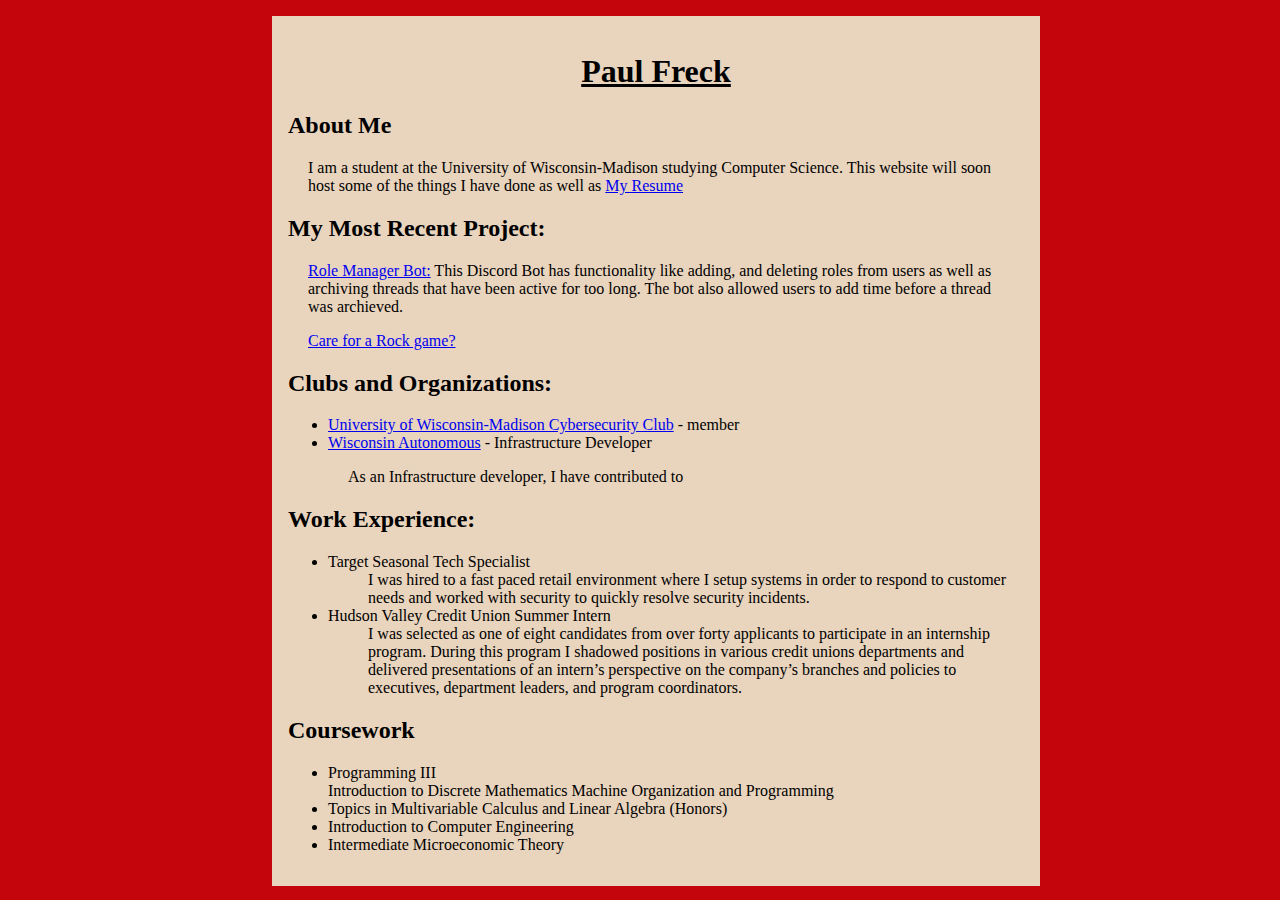
<file: index.html>
<!DOCTYPE html>
<head>
    <title>Paul Freck's Website</title>
    <meta name="author" value="Paul Freck"/>
    <link rel="stylesheet" type="text/css" href="style.css"/> 
</head>
<body>
    <main>
        <div id="title">
            <h1>Paul Freck</h1>
        </div>
        <div id="info">
            <h2>About Me</h2>
            <p>I am a student at the University of Wisconsin-Madison studying Computer Science. This website will soon host some of the things I have done as well as <a href="Paul_Freck_Resume.pdf">My Resume</a></p>
            <h2>My Most Recent Project:</h2>
            <p><a href="https://github.com/PaulFreck/RoleManager">Role Manager Bot:</a> This Discord Bot has functionality like adding, and deleting roles from users as well as archiving threads that have been active for too long. The bot also allowed users to add time before a thread was archieved.</p>
            <p><a href="rockgame.html">Care for a Rock game?</a></p>
            <h2>Clubs and Organizations:</h2>
            <ul>
                <li><a href="https://csec.cs.wisc.edu/">University of Wisconsin-Madison Cybersecurity Club</a> - member</li>
                <li><a href="https://wa.wisc.edu/">Wisconsin Autonomous</a> - Infrastructure Developer</li>
                <p>As an Infrastructure developer, I have contributed to </p>
            </ul>
            <h2>Work Experience:</h2>
            <ul>
                <li>Target Seasonal Tech Specialist</li>
                <ul>
                    <il>I was hired to a fast paced retail environment where I setup systems in order to respond to customer needs and worked with security to quickly resolve security incidents.</il>
                </ul>
                <li>Hudson Valley Credit Union Summer Intern</li>
                <ul>
                    <il>I was selected as one of eight candidates from over forty applicants to participate in an internship program. During this program I shadowed positions in various credit unions departments and delivered presentations of an intern’s perspective on the company’s branches and policies to executives, department leaders, and program coordinators. </il>
                </ul>
            </ul>
            <h2>Coursework</h2>
            <ul>
                <li>Programming III</li>
                <il>Introduction to Discrete Mathematics</il>
                <il>Machine Organization and Programming</il>
                <li>Topics in Multivariable Calculus and Linear Algebra (Honors)</li>
                <li>Introduction to Computer Engineering</li>
                <li>Intermediate Microeconomic Theory</li>
            </ul>
        </div>
    </main>
</body>
</file>
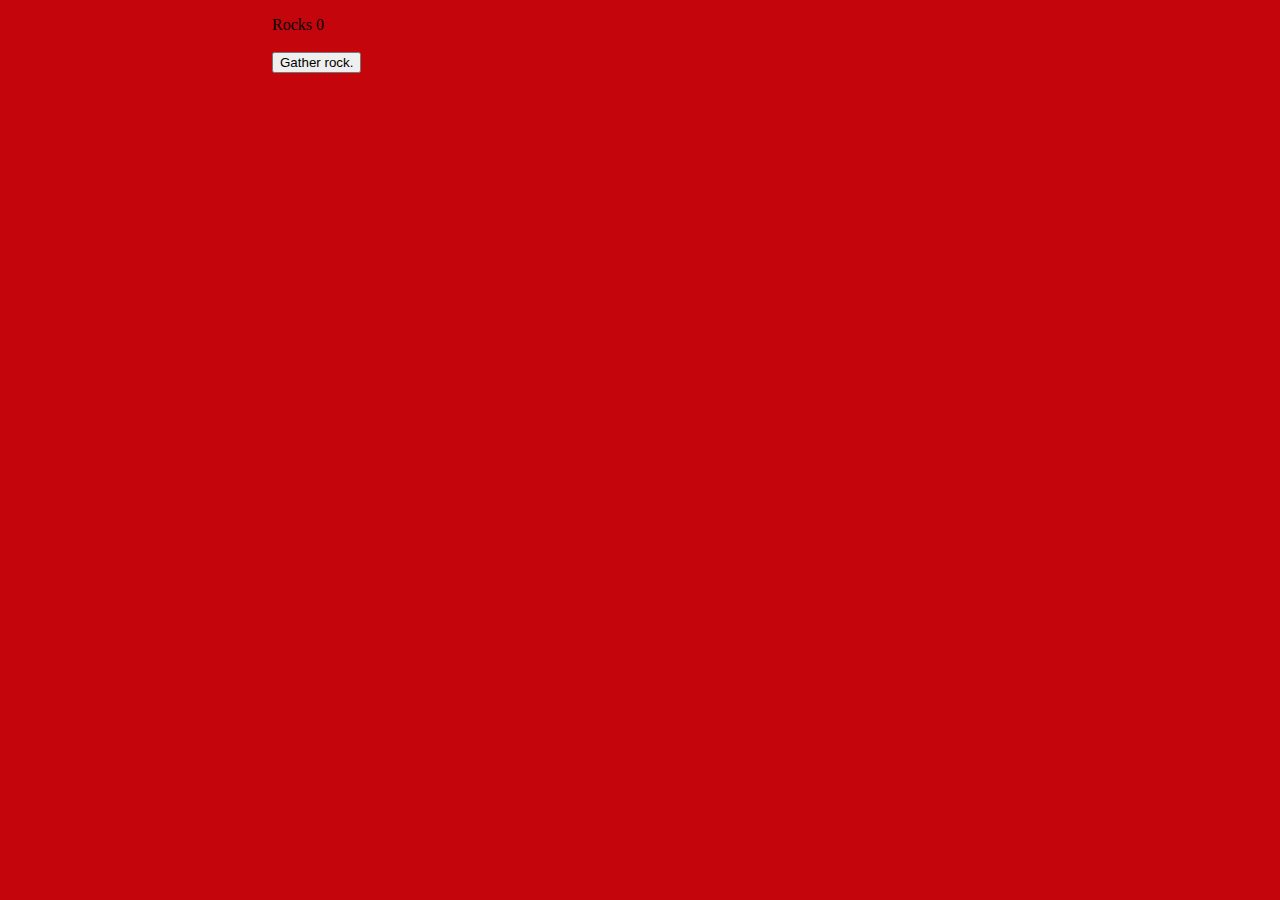
<file: IncrimentalGame.html>
<!DOCTYPE html>
<html>
    <head>
        <meta name="author" value="Paul Freck"/>
        <script src="rockGame.js"></script>
        <title>Rock Game</title>
        <meta charset="utf-8"/>
        <meta name="viewport" content="width=device-width"/>
        <link rel="stylesheet" type="text/css" href="style.css"/>
    </head>
    <body>
        <div id="topStuff">
        <div id="Rock Counters">
            <h>Rocks <h id="num_rocks">0</h></h>  
            <h id="shiny_rocks" hidden="true">Shiny Rock <h id="num_shiny_rocks">0</h> </h>
        </div>
        <div id="research" hidden="true">
            <button onclick="improveManualButton(1)"><div class="Button Title">Gather More, Smaller Rocks:<p id="manual_cost">2</p> </div> <div class="Button Description"> Improves The Gather Rocks Button.</div></button>
            <button onclick="automaticGatherer(1)"><div class="Button Title">Hire Rock Enthusiast:<p id="rock_enthusiast_cost">10</p> </div> <div class="Button Description"> Hire Rock Enthusiats to Gather Rocks </div></button>
        </div>
        </div>
        <div id="">
            <h id="rock_enthusiast" hidden="true">Rock Enthusiats <p id="num_rock_enthusiasts">0</p></h>
        </div>
         
        <div id="Gathering">
            <br>
            <button id="gather_rock" onclick="makeRock()">Gather rock.</button>
        </div>
    
    </body>
</html>
</file>
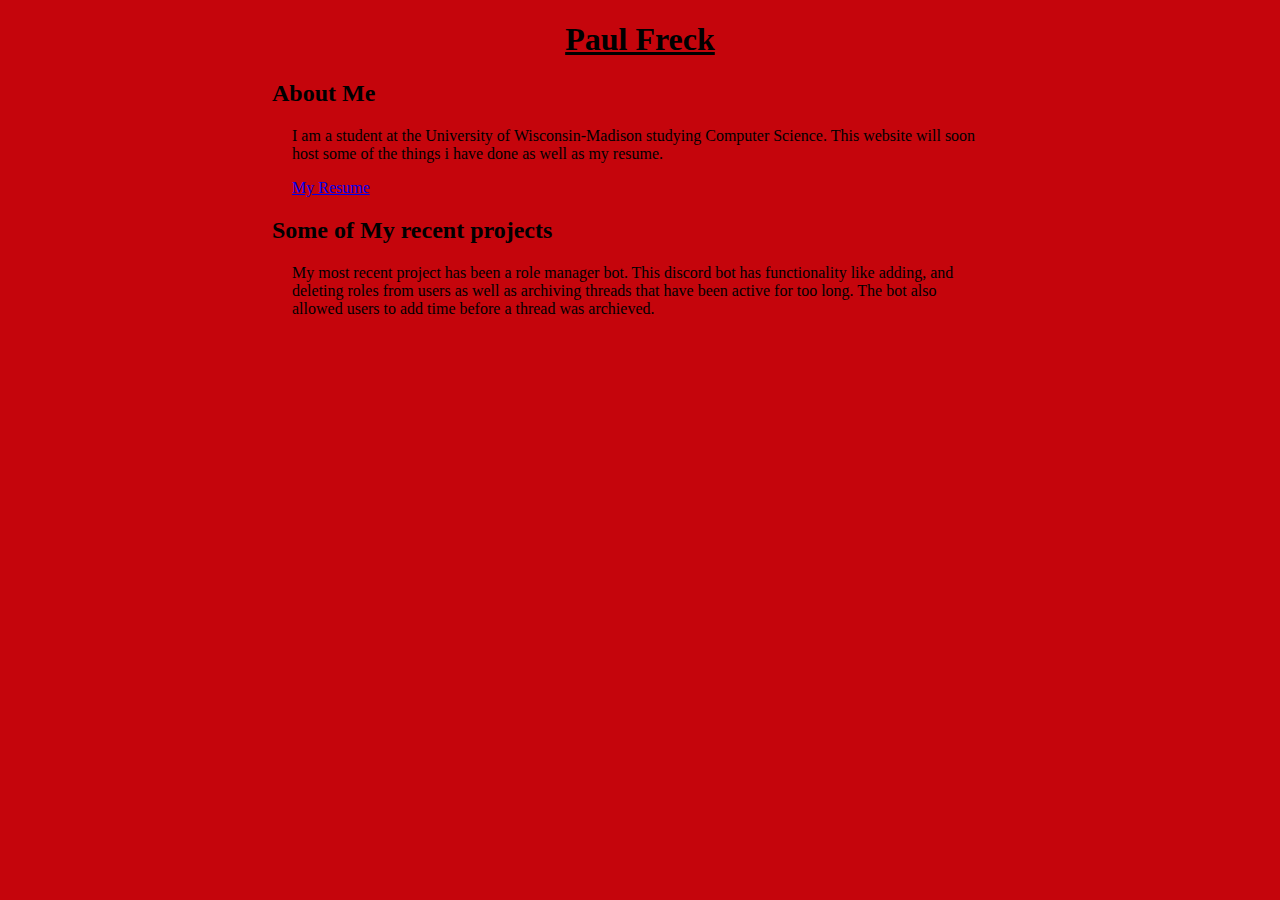
<file: PaulFreck.html>
<!DOCTYPE html>
<head>
    <title>Paul Freck's Website</title>
    <meta name="author" value="Paul Freck"/>
    <link rel="stylesheet" type="text/css" href="/style.css"/> 
</head>
<body>
    <h1>Paul Freck</h1>
    <h2>About Me</h2>
    <p>I am a student at the University of Wisconsin-Madison studying Computer Science. This website will soon host some of the things i have done as well as my resume.</p>
    <a href="/resume"><p>My Resume</p></a>
    <h2>Some of My recent projects</h2>
    <p>My most recent project has been a role manager bot. This discord bot has functionality like adding, and deleting roles from users as well as archiving threads that have been active for too long. The bot also allowed users to add time before a thread was archieved.</p>
    

</body>
</file>
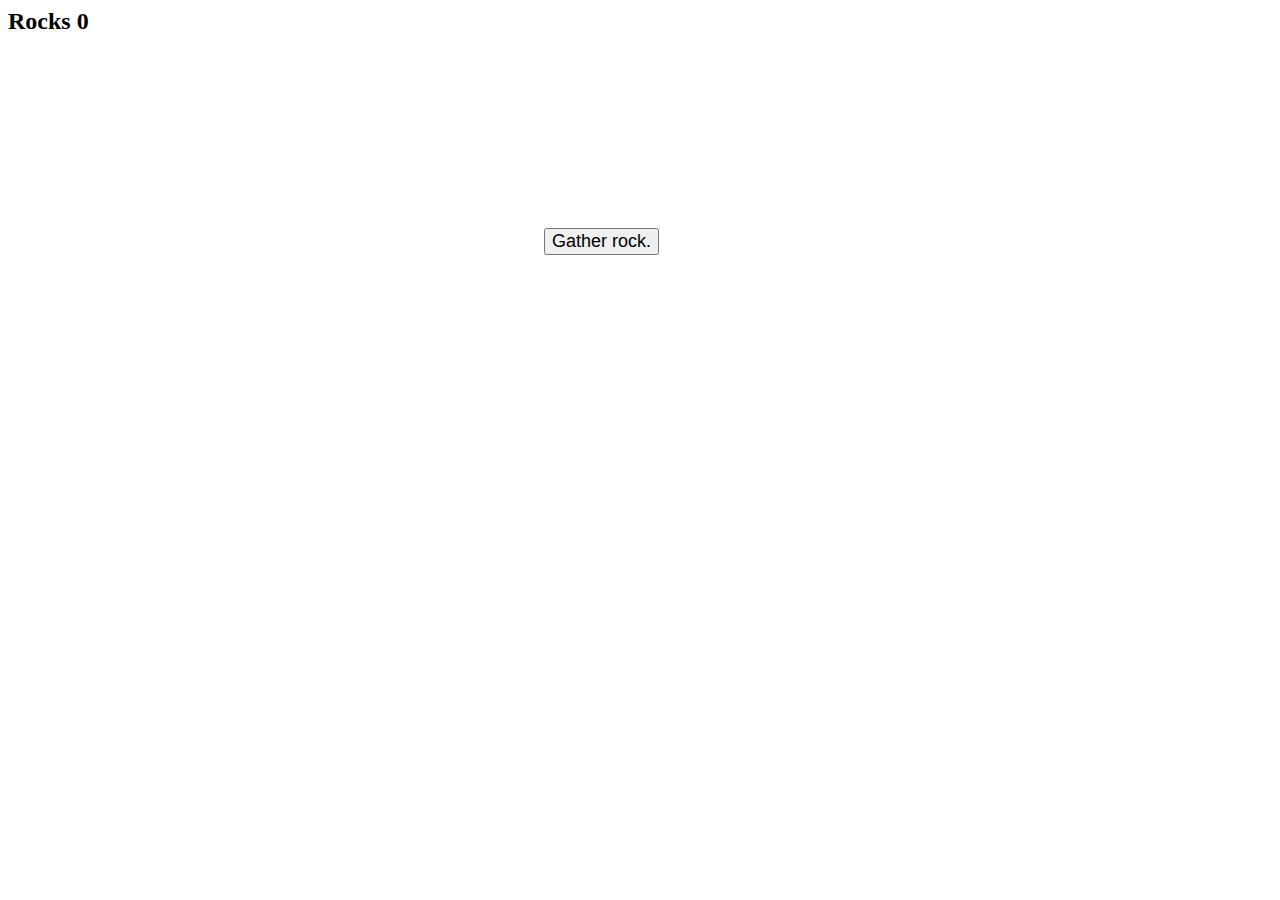
<file: rockgame.html>
<!DOCTYPE html>
<html>
    <head>
        <meta name="author" value="Paul Freck"/>
        <script src="rockGame.js"></script>
        <title>Rock Game</title>
        <meta charset="utf-8"/>
        <meta name="viewport" content="width=device-width"/>
        <link rel="stylesheet" type="text/css" href="RockStyle.css"/>
    </head>
    <body>
        <div id="topStuff">
        <div id="Rock Counters">
            <h>Rocks <h id="num_rocks">0</h></h>  
            <h id="shiny_rocks" hidden="true">Shiny Rock <h id="num_shiny_rocks">0</h> </h>
        </div>
        <div id="research" hidden="true">
            <button onclick="improveManualButton(1)"><div class="Button Title">Gather More, Smaller Rocks:<p id="manual_cost">2</p> </div> <div class="Button Description"> Improves The Gather Rocks Button.</div></button>
            <button onclick="automaticGatherer(1)"><div class="Button Title">Hire Rock Enthusiast:<p id="rock_enthusiast_cost">10</p> </div> <div class="Button Description"> Hire Rock Enthusiats to Gather Rocks </div></button>
        </div>
        </div>
        <div id="">
            <h id="rock_enthusiast" hidden="true">Rock Enthusiats <p id="num_rock_enthusiasts">0</p></h>
        </div>
         
        <div id="Gathering">
            <br>
            <button id="gather_rock" onclick="makeRock()">Gather rock.</button>
        </div>
    
    </body>
</html>
</file>
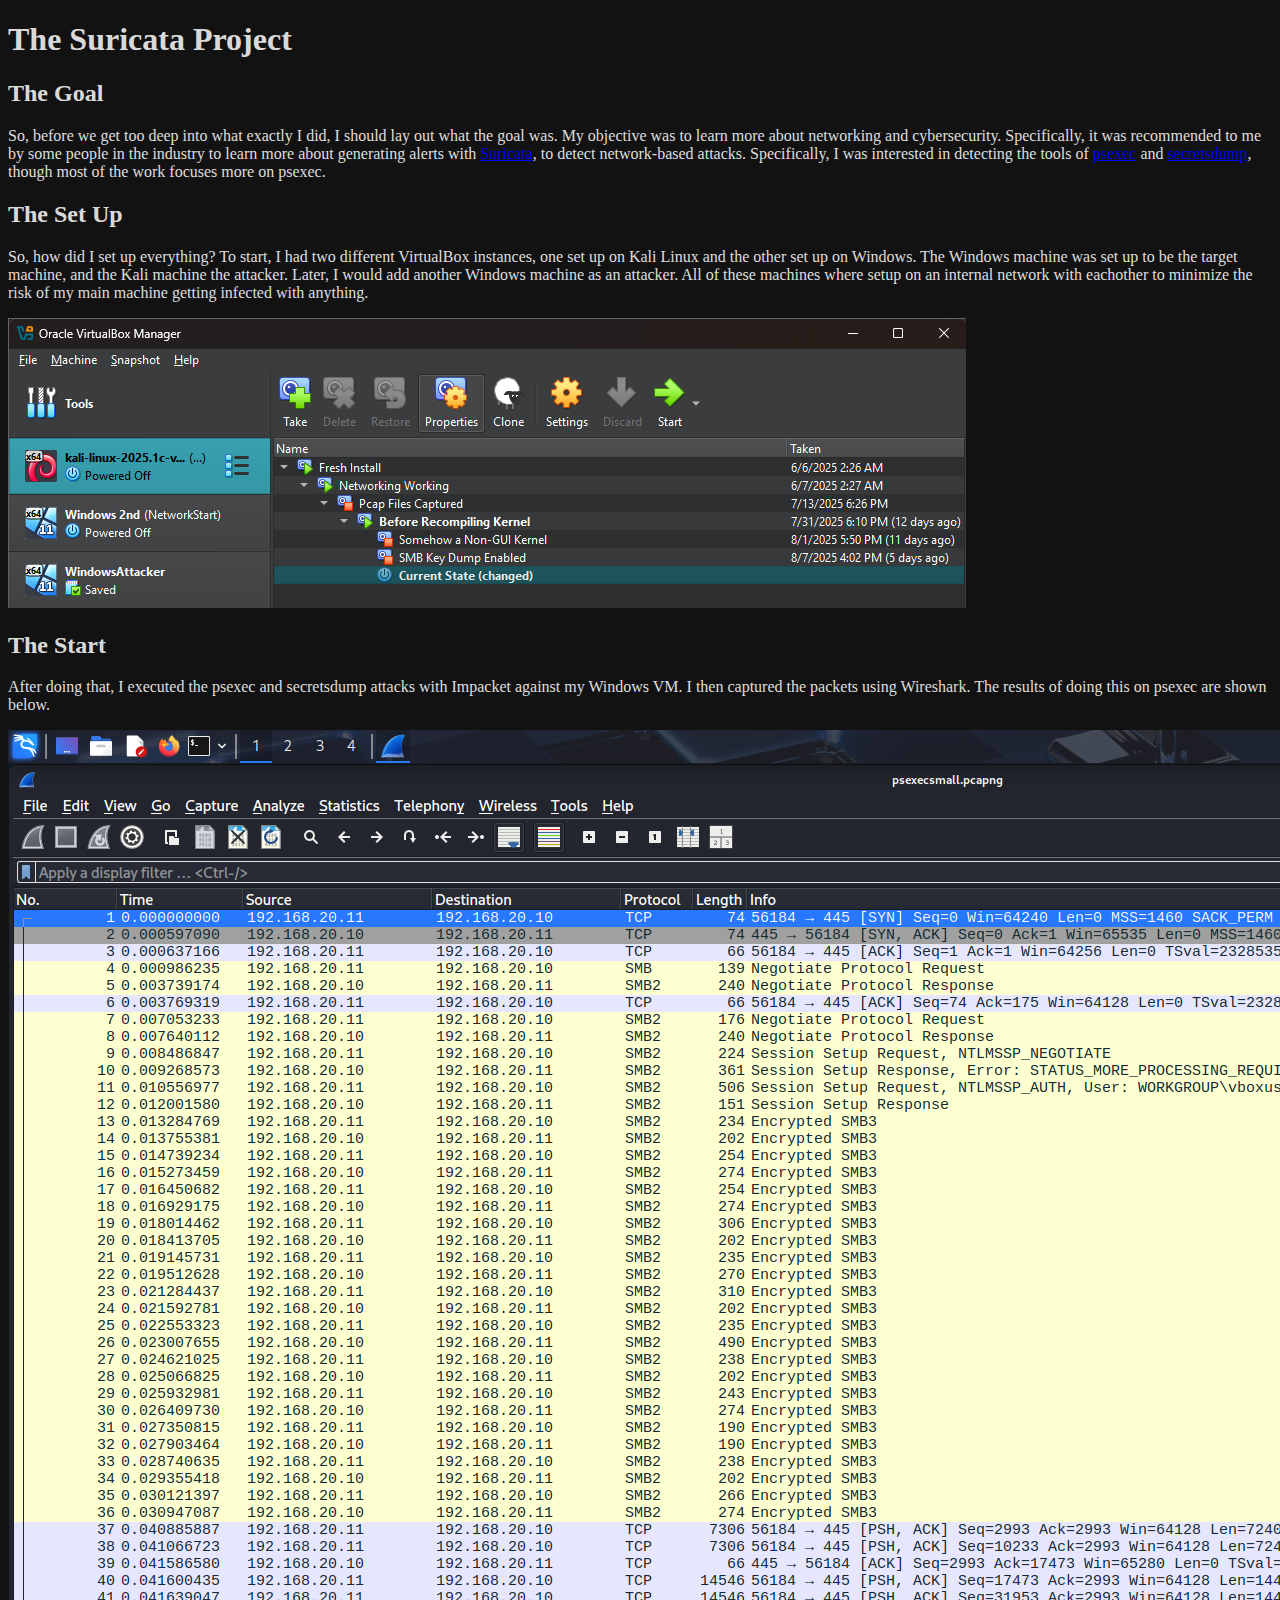
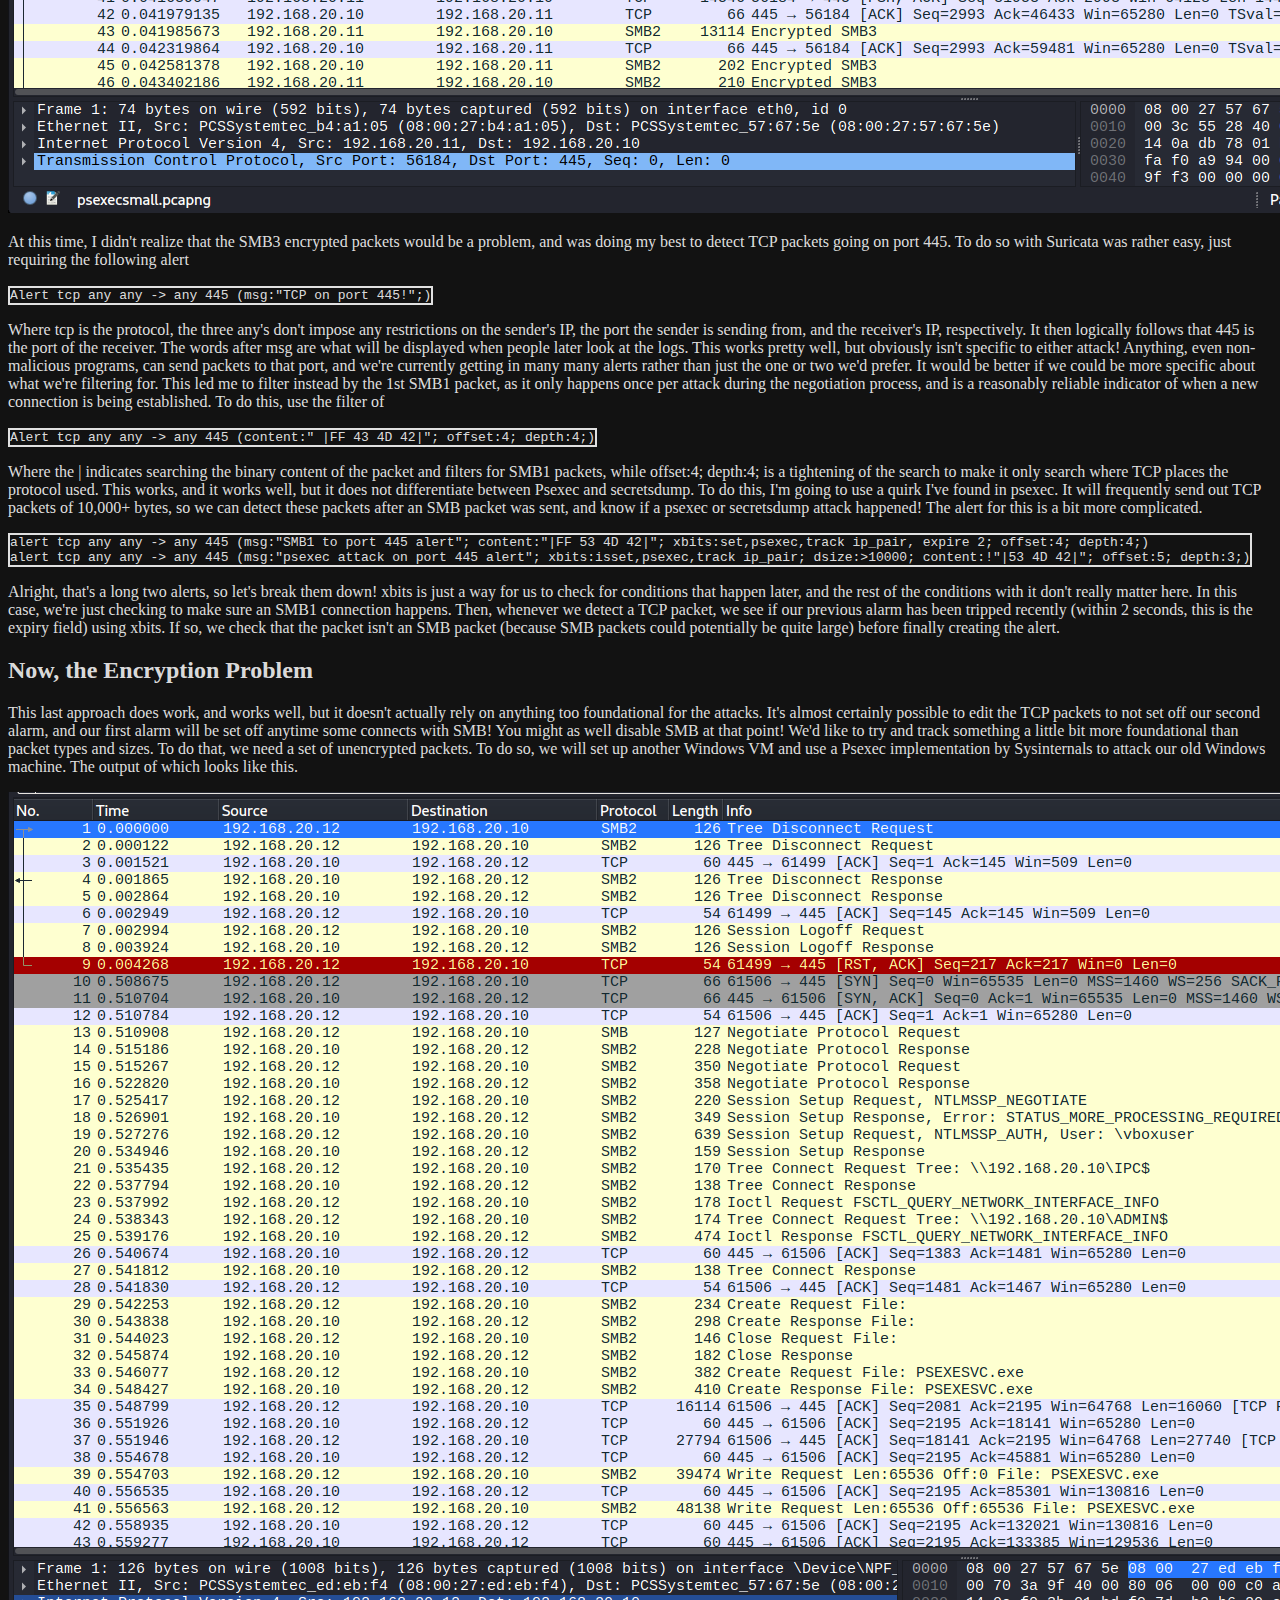
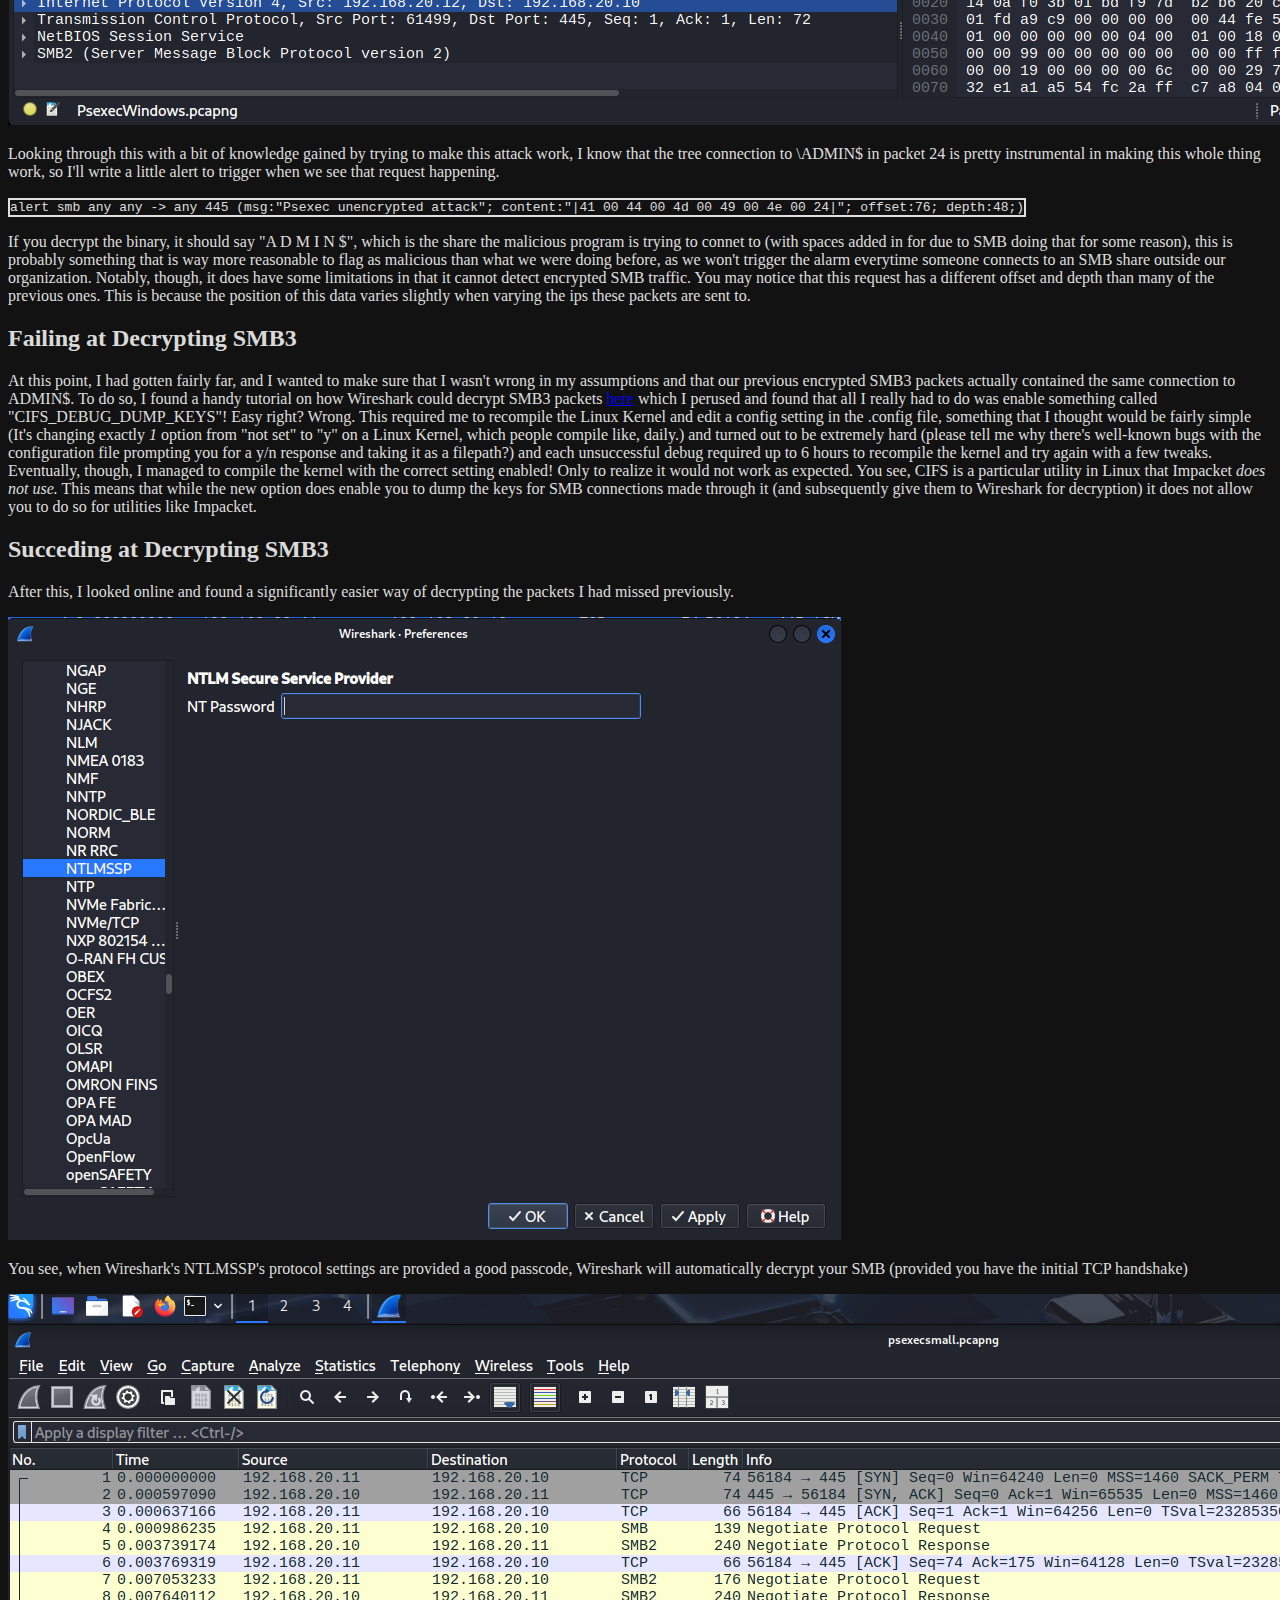
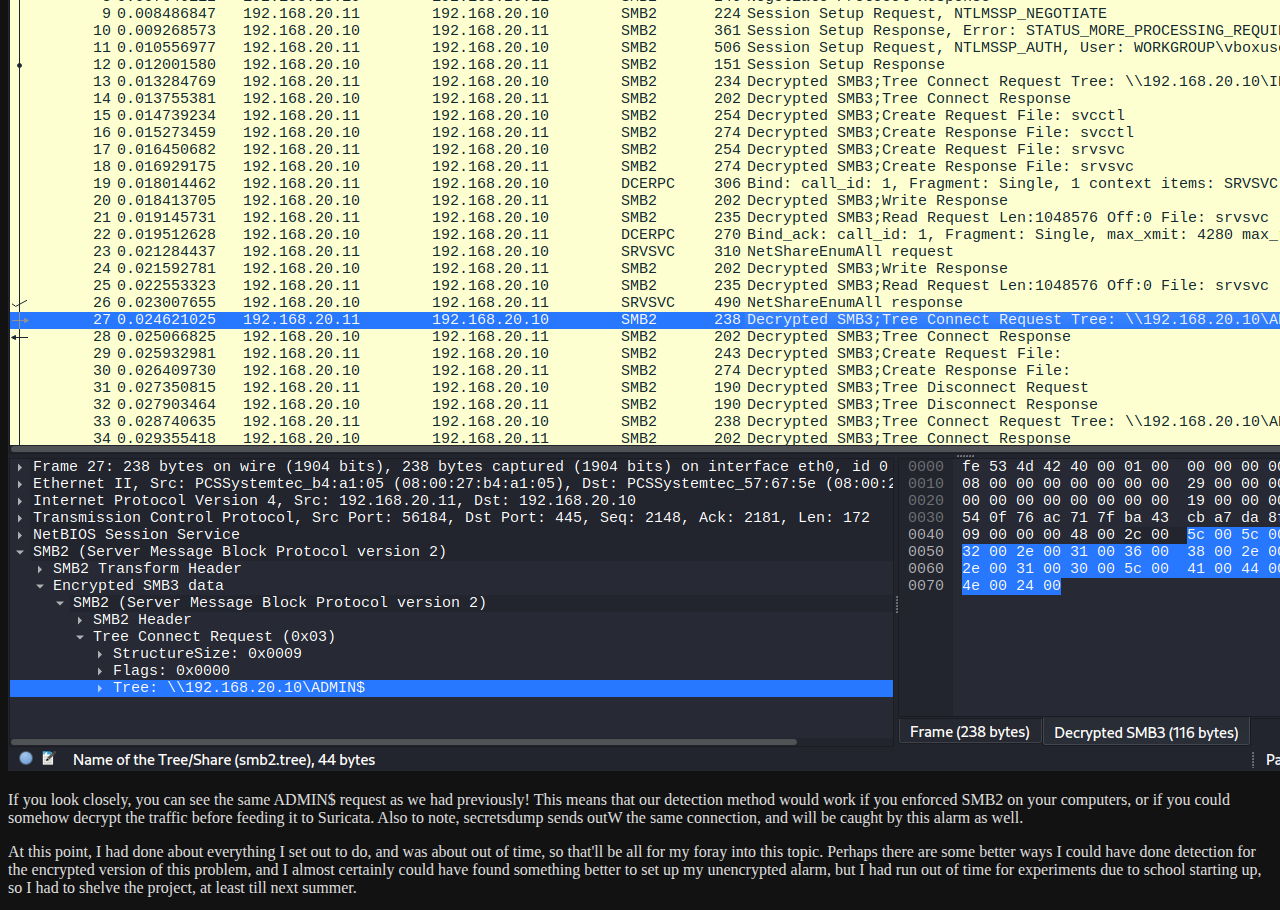
<file: Suricata.html>
<!DOCTYPE html>
<head>
    <title>Suricata Project Writeup</title>
    <meta name="author" value="Paul Freck"/>
    <link rel="stylesheet" type="text/css" href="SuricataStyle.css"/> 
</head>
<body>
    <main>
        <div id="title">
            <h1>The Suricata Project</h1>
        </div>
       <h2>The Goal</h2>
       <p>So, before we get too deep into what exactly I did, I should lay out what the goal was. My objective was to learn more about networking and cybersecurity. Specifically, it was recommended to me by some people in the industry to learn more about generating alerts with <a href="https://suricata.io/">Suricata</a>, to detect network-based attacks. Specifically, I was interested in detecting the tools of <a href="https://learn.microsoft.com/en-us/sysinternals/downloads/psexec">psexec</a> and <a href="https://www.kali.org/tools/impacket/#impacket-secretsdump"> secretsdump</a>, though most of the work focuses more on psexec.</p>
       <h2>The Set Up</h2>
       <p>So, how did I set up everything? To start, I had two different VirtualBox instances, one set up on Kali Linux and the other set up on Windows. The Windows machine was set up to be the target machine, and the Kali machine the attacker. Later, I would add another Windows machine as an attacker. All of these machines where setup on an internal network with eachother to minimize the risk of my main machine getting infected with anything.</p>
       <img src="VirtualBox.png">
       <h2>The Start</h2>
       <p>After doing that, I executed the psexec and secretsdump attacks with Impacket against my Windows VM. I then captured the packets using Wireshark. The results of doing this on psexec are shown below.</p>
       <img src="Psexec_Wireshark.png">
       <p>At this time, I didn't realize that the SMB3 encrypted packets would be a problem, and was doing my best to detect TCP packets going on port 445. To do so with Suricata was rather easy, just requiring the following alert</p>
       <code>Alert tcp any any -> any 445 (msg:"TCP on port 445!";)</code>
       <p> Where tcp is the protocol, the three any's don't impose any restrictions on the sender's IP, the port the sender is sending from, and the receiver's IP, respectively. It then logically follows that 445 is the port of the receiver. The words after msg are what will be displayed when people later look at the logs. This works pretty well, but obviously isn't specific to either attack! Anything, even non-malicious programs, can send packets to that port, and we're currently getting in many many alerts rather than just the one or two we'd prefer. It would be better if we could be more specific about what we're filtering for. This led me to filter instead by the 1st SMB1 packet, as it only happens once per attack during the negotiation process, and is a reasonably reliable indicator of when a new connection is being established. To do this, use the filter of </p> 
       <code>Alert tcp any any -> any 445 (content:" |FF 43 4D 42|"; offset:4; depth:4;)</code> 
       <p>Where the | indicates searching the binary content of the packet and filters for SMB1 packets, while offset:4; depth:4; is a tightening of the search to make it only search where TCP places the protocol used. This works, and it works well, but it does not differentiate between Psexec and secretsdump. To do this, I'm going to use a quirk I've found in psexec. It will frequently send out TCP packets of 10,000+ bytes, so we can detect these packets after an SMB packet was sent, and know if a psexec or secretsdump attack happened! The alert for this is a bit more complicated.</p> 
       <code>alert tcp any any -> any 445 (msg:"SMB1 to port 445 alert"; content:"|FF 53 4D 42|"; xbits:set,psexec,track ip_pair, expire 2; offset:4; depth:4;)<br> alert tcp any any -> any 445 (msg:"psexec attack on port 445 alert"; xbits:isset,psexec,track ip_pair; dsize:>10000; content:!"|53 4D 42|"; offset:5; depth:3;)</code>
       <p>Alright, that's a long two alerts, so let's break them down! xbits is just a way for us to check for conditions that happen later, and the rest of the conditions with it don't really matter here. In this case, we're just checking to make sure an SMB1 connection happens. Then, whenever we detect a TCP packet, we see if our previous alarm has been tripped recently (within 2 seconds, this is the expiry field) using xbits. If so, we check that the packet isn't an SMB packet (because SMB packets could potentially be quite large) before finally creating the alert.</p>
       <h2>Now, the Encryption Problem</h2>
       <p>This last approach does work, and works well, but it doesn't actually rely on anything too foundational for the attacks. It's almost certainly possible to edit the TCP packets to not set off our second alarm, and our first alarm will be set off anytime some connects with SMB! You might as well disable SMB at that point! We'd like to try and track something a little bit more foundational than packet types and sizes. To do that, we need a set of unencrypted packets. To do so, we will set up another Windows VM and use a Psexec implementation by Sysinternals to attack our old Windows machine. The output of which looks like this.</p>
       <img src="Psexec_Wireshark_Windows.png">
       <p>Looking through this with a bit of knowledge gained by trying to make this attack work, I know that the tree connection to \ADMIN$ in packet 24 is pretty instrumental in making this whole thing work, so I'll write a little alert to trigger when we see that request happening.</p>
       <code>alert smb any any -> any 445 (msg:"Psexec unencrypted attack"; content:"|41 00 44 00 4d 00 49 00 4e 00 24|"; offset:76; depth:48;)</code>
       <p>If you decrypt the binary, it should say "A D M I N $", which is the share the malicious program is trying to connet to (with spaces added in for due to SMB doing that for some reason), this is probably something that is way more reasonable to flag as malicious than what we were doing before, as we won't trigger the alarm everytime someone connects to an SMB share outside our organization. Notably, though, it does have some limitations in that it cannot detect encrypted SMB traffic. You may notice that this request has a different offset and depth than many of the previous ones. This is because the position of this data varies slightly when varying the ips these packets are sent to.</p>
       <h2>Failing at Decrypting SMB3</h2>
       <p>At this point, I had gotten fairly far, and I wanted to make sure that I wasn't wrong in my assumptions and that our previous encrypted SMB3 packets actually contained the same connection to ADMIN$. To do so, I found a handy tutorial on how Wireshark could decrypt SMB3 packets <a href="https://www.snia.org/sites/default/files/SDCEMEA/2019/SMB3seminar/Aptel-New_SMB3_features_in_Wireshark.pdf">here</a> which I perused and found that all I really had to do was enable something called "CIFS_DEBUG_DUMP_KEYS"! Easy right? Wrong. This required me to recompile the Linux Kernel and edit a config setting in the .config file, something that I thought would be fairly simple (It's changing exactly <i>1</i> option from "not set" to "y" on a Linux Kernel, which people compile like, daily.) and turned out to be extremely hard (please tell me why there's well-known bugs with the configuration file prompting you for a y/n response and taking it as a filepath?) and each unsuccessful debug required up to 6 hours to recompile the kernel and try again with a few tweaks. Eventually, though, I managed to compile the kernel with the correct setting enabled! Only to realize it would not work as expected. You see, CIFS is a particular utility in Linux that Impacket <i>does not use.</i> This means that while the new option does enable you to dump the keys for SMB connections made through it (and subsequently give them to Wireshark for decryption) it does not allow you to do so for utilities like Impacket.</p>
       <h2>Succeding at Decrypting SMB3</h2>
       <p>After this, I looked online and found a significantly easier way of decrypting the packets I had missed previously.</p>
       <img src="SMB3_Decrypt.png">
       <p>You see, when Wireshark's NTLMSSP's protocol settings are provided a good passcode, Wireshark will automatically decrypt your SMB (provided you have the initial TCP handshake)</p>
       <img src="SMB3_Decrypted_Wireshark.png">
       <p>If you look closely, you can see the same ADMIN$ request as we had previously! This means that our detection method would work if you enforced SMB2 on your computers, or if you could somehow decrypt the traffic before feeding it to Suricata. Also to note, secretsdump sends outW the same connection, and will be caught by this alarm as well.</p>
       <p>At this point, I had done about everything I set out to do, and was about out of time, so that'll be all for my foray into this topic. Perhaps there are some better ways I could have done detection for the encrypted version of this problem, and I almost certainly could have found something better to set up my unencrypted alarm, but I had run out of time for experiments due to school starting up, so I had to shelve the project, at least till next summer.</p>
    </main>
</body>
</file>
<file: style.css>
body {
    background-color: #c5050c; /*offical UW madison color*/
    margin-left: 25%;
    margin-right: 25%;
    display: block;
    margin: 1em auto;
    max-width: 46em;
}
h1 {
    text-align: center;
    text-decoration: underline;
    text-decoration: bold;
}
p {
    margin-left: 20px;
    margin-right: 20px;
}
main{
    background-color: #e9d4bd; /*offical UW madison color*/
    margin:0 auto 10%;
    width:100%;
    justify-content:center;
    padding:1rem;
    /*height: 96%;  /*will be used when i have more to put on site*/
}
html,body { height: 96%; }
</file>
<file: RockStyle.css>
h{
    font-weight: bold;
    font-size: x-large;
}
#Gathering{
    position: fixed;
    inset: 0px;
    width: 12rem;
    height: 30rem;
    max-width: 100vw;
    max-height: 100dvh;
    margin: auto;
}
#research{
    max-width: fit-content;
    margin-left: auto;
}
p { display: inline }
#gather_rock{
    font-size: large;
}
#topStuff{
    display: flex;
    flex-direction: row;
    align-items: center;
    gap: 4px;
}
</file>
<file: SuricataStyle.css>
html{
    color: rgba(255, 255, 255, 87%);
    background: #121212;
}
code {
    display: inline-block;
    box-sizing: border-box;
    border: 2px solid;
}
</file>
